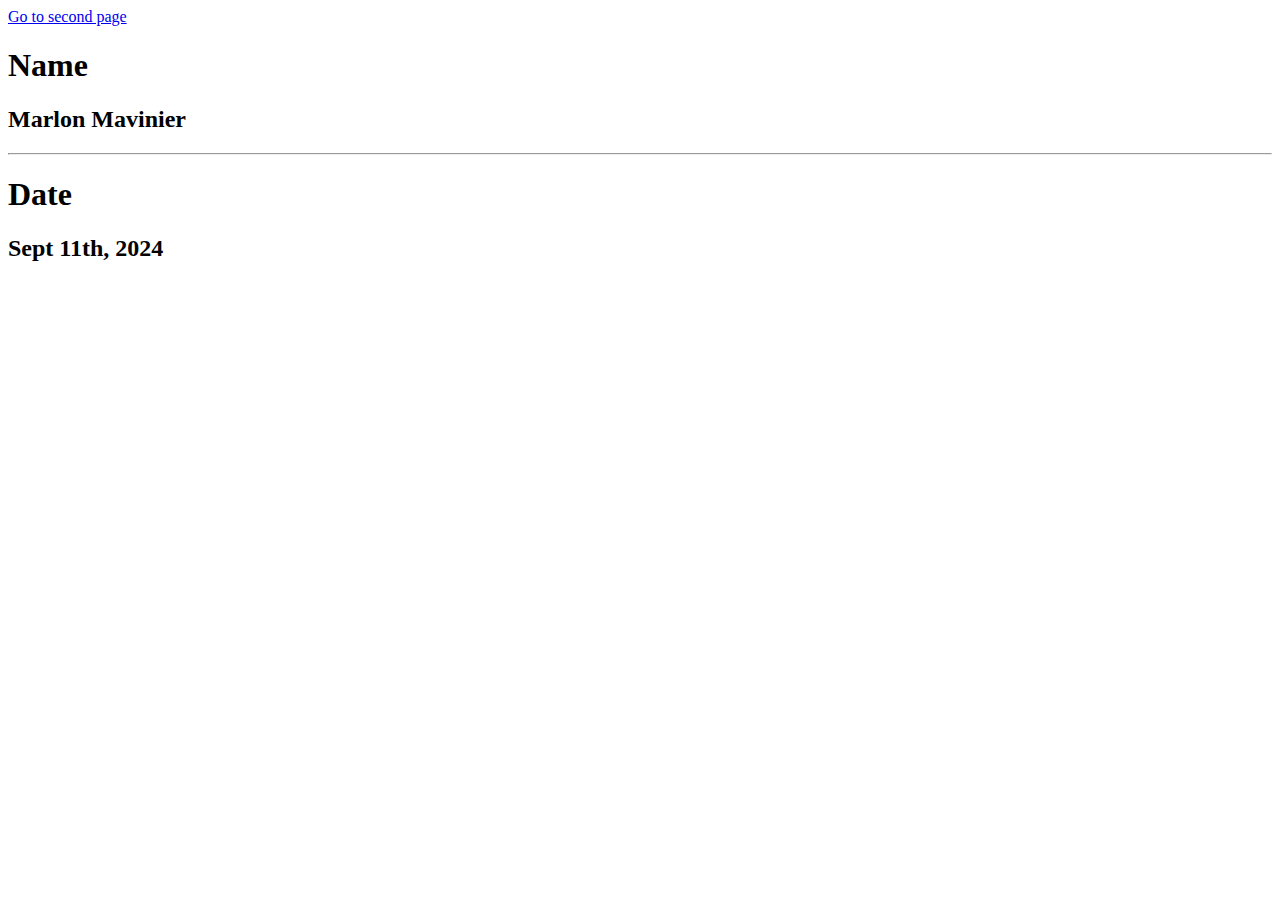
<file: fall-24/web-development/practice2/index.html>
<!DOCTYPE html>
<html lang="en">
<head>
  <meta charset="UTF-8">
  <!-- Marlon Mavinier -->
  <meta name="viewport" content="width=device-width, initial-scale=1.0">
  <title>Second Practice</title>
</head>
<body>
  <a href="second-page.html">Go to second page</a>
  <h1>Name</h1>
  <h2>Marlon Mavinier</h2>
  <hr />
  <h1>Date</h1>
  <h2>Sept 11th, 2024</h2>
</body>
</body>
</html>
</file>
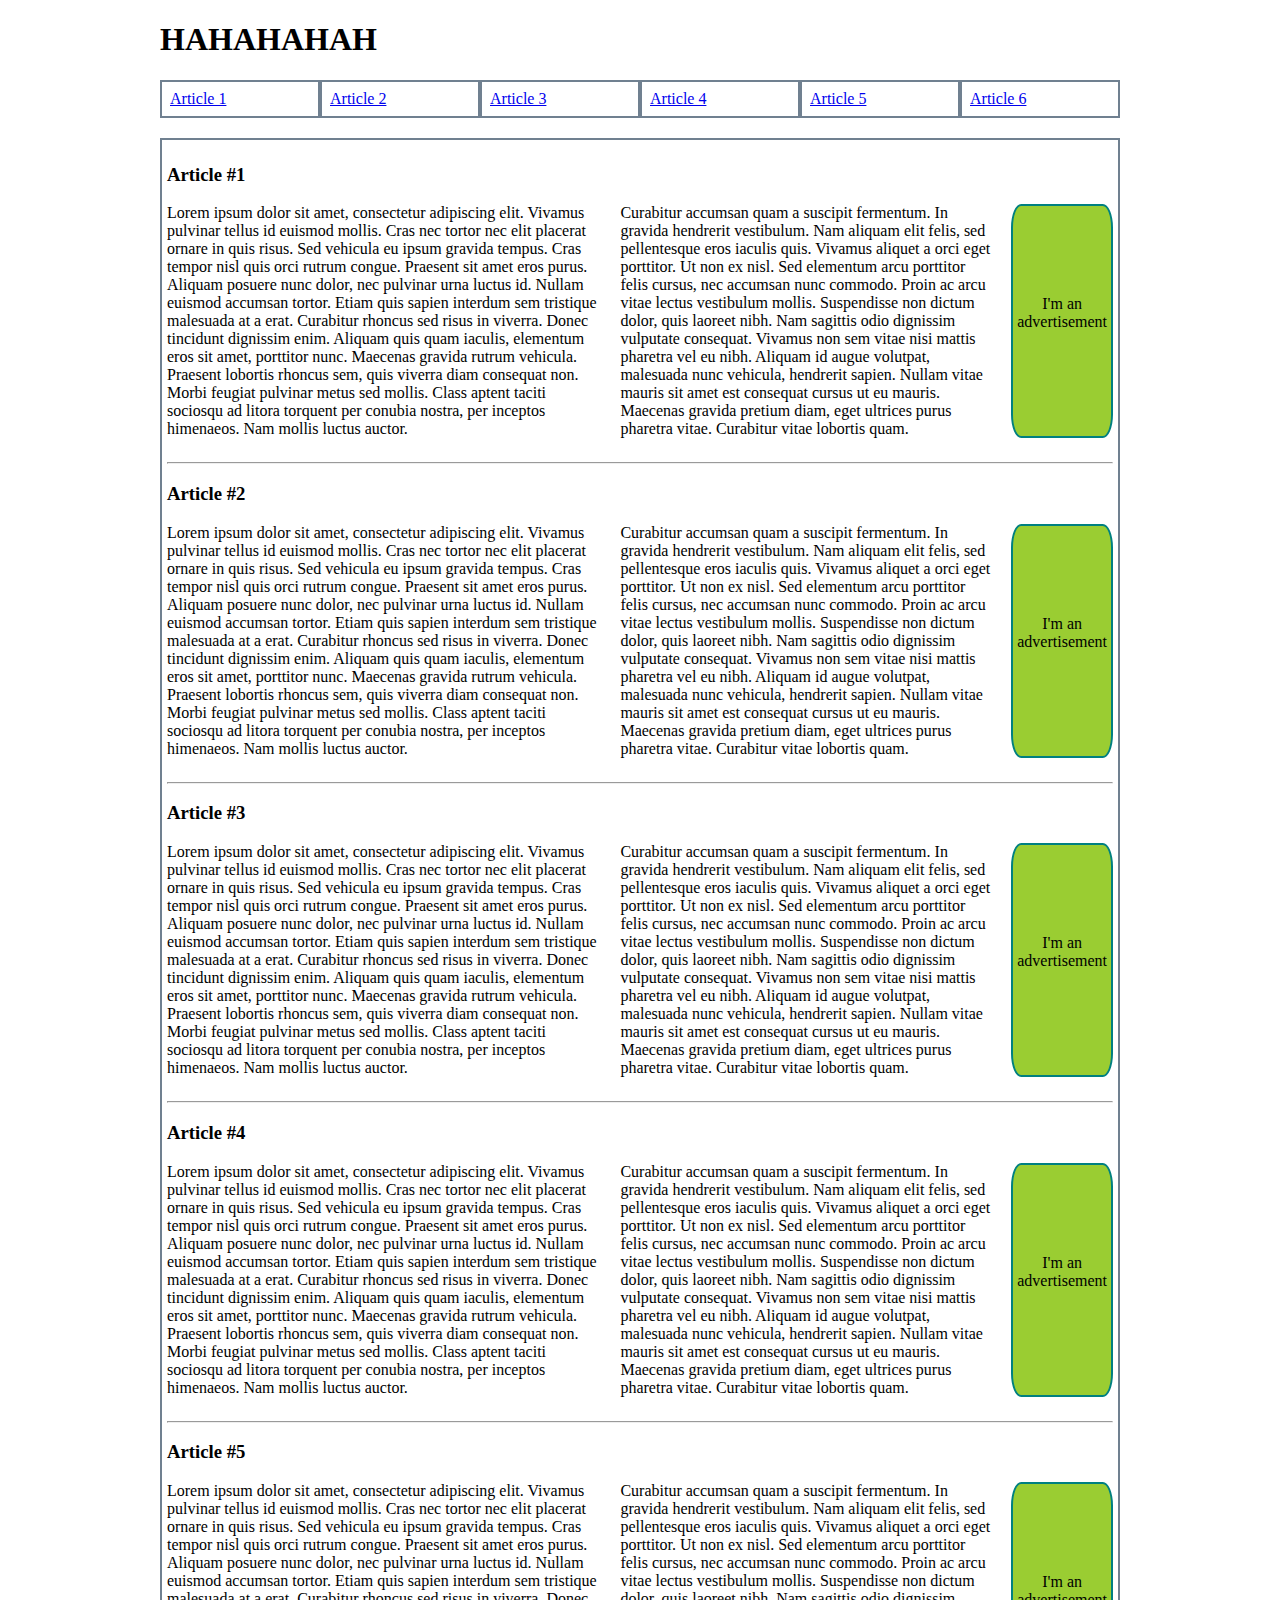
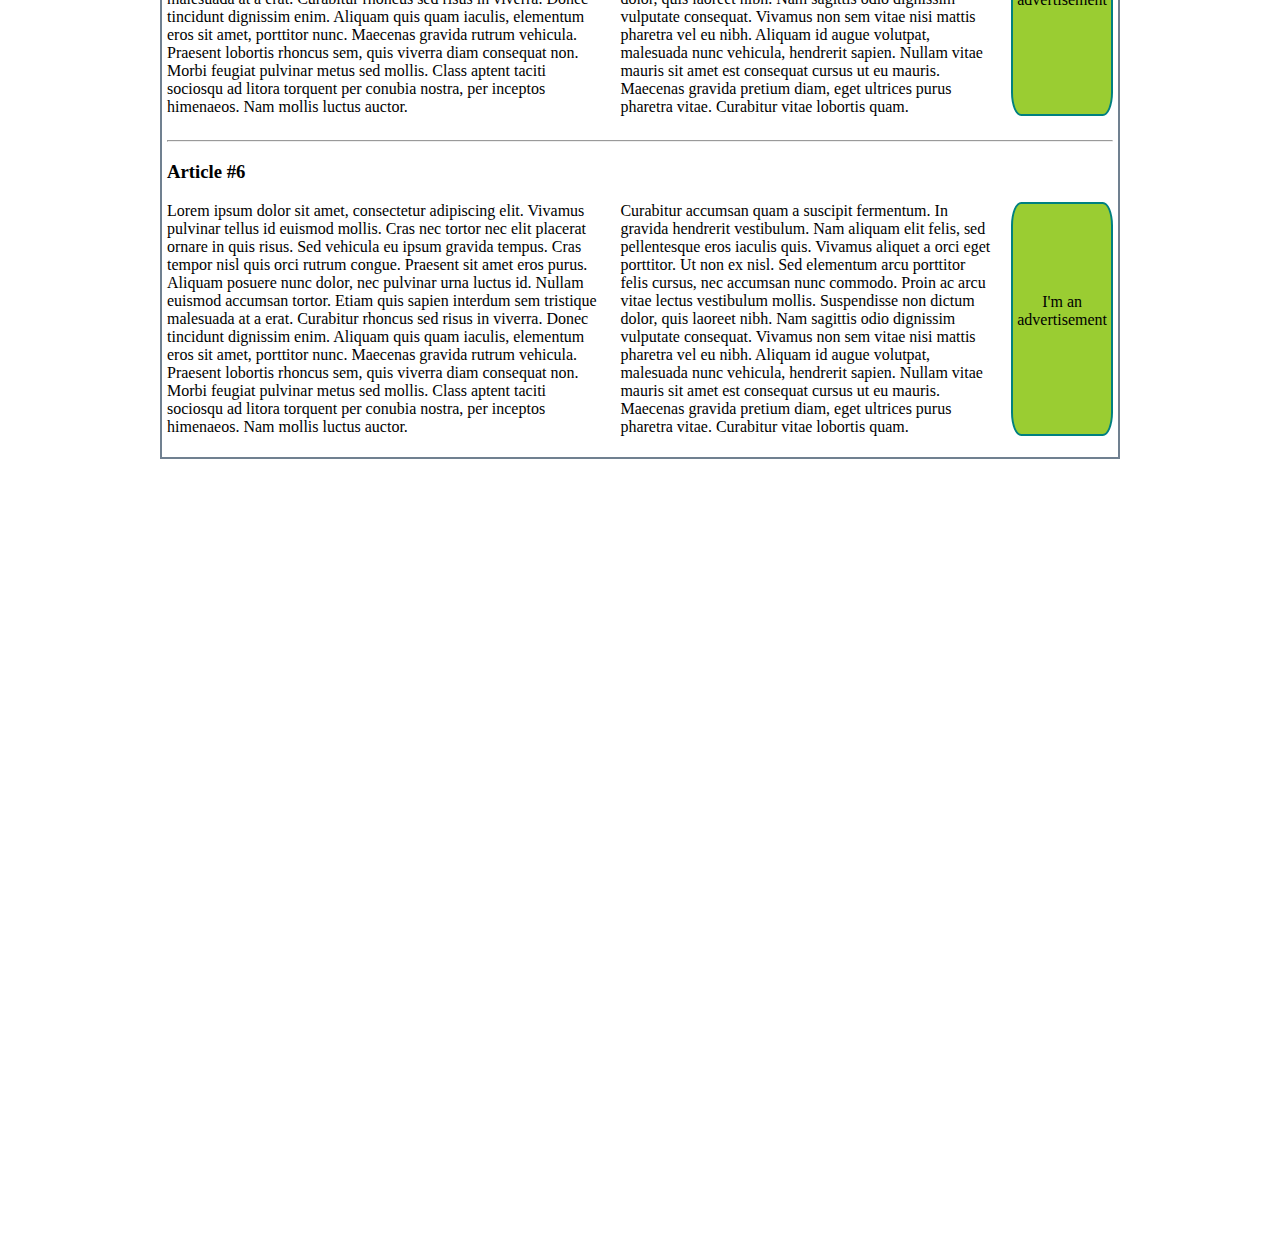
<file: fall-24/web-development/flex-template/flex-participation-template.html>
<!DOCTYPE html>
<html>

    <head>
        <meta charset="UTF-8" />
        <title>Marlon Mavinier - Flexbox Participation</title>
        <link rel="stylesheet" href="flex.css" />
    </head>

    <body>
        <header>
            <h1>HAHAHAHAH</h1>
            <nav class="flex-container">
                <div class="nav-item" onclick="location.href='#article-1';"><a href="#article-1">Article 1</a></div>
                <div class="nav-item" onclick="location.href='#article-2';" ><a href="#article-2">Article 2</a></div>
                <div class="nav-item" onclick="location.href='#article-3';" ><a href="#article-3">Article 3</a></div>
                <div class="nav-item" onclick="location.href='#article-4';" ><a href="#article-4">Article 4</a></div>
                <div class="nav-item" onclick="location.href='#article-5';" ><a href="#article-5">Article 5</a></div>
                <div class="nav-item" onclick="location.href='#article-6';" class="border" ><a href="#article-6">Article 6</a></div>
            </nav>
        </header>
        <main>
            <article id="article-1">
                <h3>Article #1</h3>
                <div class="content">
                    <p>
                        Lorem ipsum dolor sit amet, consectetur adipiscing elit. Vivamus pulvinar tellus id euismod
                        mollis. Cras nec tortor nec elit placerat ornare in quis risus. Sed vehicula eu ipsum gravida
                        tempus. Cras tempor nisl quis orci rutrum congue. Praesent sit amet eros purus. Aliquam posuere
                        nunc dolor, nec pulvinar urna luctus id. Nullam euismod accumsan tortor. Etiam quis sapien
                        interdum sem tristique malesuada at a erat. Curabitur rhoncus sed risus in viverra. Donec
                        tincidunt dignissim enim. Aliquam quis quam iaculis, elementum eros sit amet, porttitor nunc.
                        Maecenas gravida rutrum vehicula. Praesent lobortis rhoncus sem, quis viverra diam consequat
                        non. Morbi feugiat pulvinar metus sed mollis. Class aptent taciti sociosqu ad litora torquent
                        per conubia nostra, per inceptos himenaeos. Nam mollis luctus auctor.
                    </p>
                    <p>
                        Curabitur accumsan quam a suscipit fermentum. In gravida hendrerit vestibulum. Nam aliquam elit
                        felis, sed pellentesque eros iaculis quis. Vivamus aliquet a orci eget porttitor. Ut non ex
                        nisl. Sed elementum arcu porttitor felis cursus, nec accumsan nunc commodo. Proin ac arcu vitae
                        lectus vestibulum mollis. Suspendisse non dictum dolor, quis laoreet nibh. Nam sagittis odio
                        dignissim vulputate consequat. Vivamus non sem vitae nisi mattis pharetra vel eu nibh. Aliquam
                        id augue volutpat, malesuada nunc vehicula, hendrerit sapien. Nullam vitae mauris sit amet est
                        consequat cursus ut eu mauris. Maecenas gravida pretium diam, eget ultrices purus pharetra
                        vitae. Curabitur vitae lobortis quam.
                    </p>
                    <div class="ad">
                        <p>I'm an advertisement</p>
                    </div>
                </div>
                <hr />
            </article>
            <article id="article-2">
                <h3>Article #2</h3>
                <div class="content">
                    <p>
                        Lorem ipsum dolor sit amet, consectetur adipiscing elit. Vivamus pulvinar tellus id euismod
                        mollis. Cras nec tortor nec elit placerat ornare in quis risus. Sed vehicula eu ipsum gravida
                        tempus. Cras tempor nisl quis orci rutrum congue. Praesent sit amet eros purus. Aliquam posuere
                        nunc dolor, nec pulvinar urna luctus id. Nullam euismod accumsan tortor. Etiam quis sapien
                        interdum sem tristique malesuada at a erat. Curabitur rhoncus sed risus in viverra. Donec
                        tincidunt dignissim enim. Aliquam quis quam iaculis, elementum eros sit amet, porttitor nunc.
                        Maecenas gravida rutrum vehicula. Praesent lobortis rhoncus sem, quis viverra diam consequat
                        non. Morbi feugiat pulvinar metus sed mollis. Class aptent taciti sociosqu ad litora torquent
                        per conubia nostra, per inceptos himenaeos. Nam mollis luctus auctor.
                    </p>
                    <p>
                        Curabitur accumsan quam a suscipit fermentum. In gravida hendrerit vestibulum. Nam aliquam elit
                        felis, sed pellentesque eros iaculis quis. Vivamus aliquet a orci eget porttitor. Ut non ex
                        nisl. Sed elementum arcu porttitor felis cursus, nec accumsan nunc commodo. Proin ac arcu vitae
                        lectus vestibulum mollis. Suspendisse non dictum dolor, quis laoreet nibh. Nam sagittis odio
                        dignissim vulputate consequat. Vivamus non sem vitae nisi mattis pharetra vel eu nibh. Aliquam
                        id augue volutpat, malesuada nunc vehicula, hendrerit sapien. Nullam vitae mauris sit amet est
                        consequat cursus ut eu mauris. Maecenas gravida pretium diam, eget ultrices purus pharetra
                        vitae. Curabitur vitae lobortis quam.
                    </p>
                    <div class="ad">
                        <p>I'm an advertisement</p>
                    </div>
                </div>
                <hr />
            </article>
            <article id="article-3">
                <h3>Article #3</h3>
                <div class="content">
                    <p>
                        Lorem ipsum dolor sit amet, consectetur adipiscing elit. Vivamus pulvinar tellus id euismod
                        mollis. Cras nec tortor nec elit placerat ornare in quis risus. Sed vehicula eu ipsum gravida
                        tempus. Cras tempor nisl quis orci rutrum congue. Praesent sit amet eros purus. Aliquam posuere
                        nunc dolor, nec pulvinar urna luctus id. Nullam euismod accumsan tortor. Etiam quis sapien
                        interdum sem tristique malesuada at a erat. Curabitur rhoncus sed risus in viverra. Donec
                        tincidunt dignissim enim. Aliquam quis quam iaculis, elementum eros sit amet, porttitor nunc.
                        Maecenas gravida rutrum vehicula. Praesent lobortis rhoncus sem, quis viverra diam consequat
                        non. Morbi feugiat pulvinar metus sed mollis. Class aptent taciti sociosqu ad litora torquent
                        per conubia nostra, per inceptos himenaeos. Nam mollis luctus auctor.
                    </p>
                    <p>
                        Curabitur accumsan quam a suscipit fermentum. In gravida hendrerit vestibulum. Nam aliquam elit
                        felis, sed pellentesque eros iaculis quis. Vivamus aliquet a orci eget porttitor. Ut non ex
                        nisl. Sed elementum arcu porttitor felis cursus, nec accumsan nunc commodo. Proin ac arcu vitae
                        lectus vestibulum mollis. Suspendisse non dictum dolor, quis laoreet nibh. Nam sagittis odio
                        dignissim vulputate consequat. Vivamus non sem vitae nisi mattis pharetra vel eu nibh. Aliquam
                        id augue volutpat, malesuada nunc vehicula, hendrerit sapien. Nullam vitae mauris sit amet est
                        consequat cursus ut eu mauris. Maecenas gravida pretium diam, eget ultrices purus pharetra
                        vitae. Curabitur vitae lobortis quam.
                    </p>
                    <div class="ad">
                        <p>I'm an advertisement</p>
                    </div>
                </div>
                <hr />
            </article>
            <article id="article-4">
                <h3>Article #4</h3>
                <div class="content">
                    <p>
                        Lorem ipsum dolor sit amet, consectetur adipiscing elit. Vivamus pulvinar tellus id euismod
                        mollis. Cras nec tortor nec elit placerat ornare in quis risus. Sed vehicula eu ipsum gravida
                        tempus. Cras tempor nisl quis orci rutrum congue. Praesent sit amet eros purus. Aliquam posuere
                        nunc dolor, nec pulvinar urna luctus id. Nullam euismod accumsan tortor. Etiam quis sapien
                        interdum sem tristique malesuada at a erat. Curabitur rhoncus sed risus in viverra. Donec
                        tincidunt dignissim enim. Aliquam quis quam iaculis, elementum eros sit amet, porttitor nunc.
                        Maecenas gravida rutrum vehicula. Praesent lobortis rhoncus sem, quis viverra diam consequat
                        non. Morbi feugiat pulvinar metus sed mollis. Class aptent taciti sociosqu ad litora torquent
                        per conubia nostra, per inceptos himenaeos. Nam mollis luctus auctor.
                    </p>
                    <p>
                        Curabitur accumsan quam a suscipit fermentum. In gravida hendrerit vestibulum. Nam aliquam elit
                        felis, sed pellentesque eros iaculis quis. Vivamus aliquet a orci eget porttitor. Ut non ex
                        nisl. Sed elementum arcu porttitor felis cursus, nec accumsan nunc commodo. Proin ac arcu vitae
                        lectus vestibulum mollis. Suspendisse non dictum dolor, quis laoreet nibh. Nam sagittis odio
                        dignissim vulputate consequat. Vivamus non sem vitae nisi mattis pharetra vel eu nibh. Aliquam
                        id augue volutpat, malesuada nunc vehicula, hendrerit sapien. Nullam vitae mauris sit amet est
                        consequat cursus ut eu mauris. Maecenas gravida pretium diam, eget ultrices purus pharetra
                        vitae. Curabitur vitae lobortis quam.
                    </p>
                    <div class="ad">
                        <p>I'm an advertisement</p>
                    </div>
                </div>
                <hr />
            </article>
            <article id="article-5">
                <h3>Article #5</h3>
                <div class="content">
                    <p>
                        Lorem ipsum dolor sit amet, consectetur adipiscing elit. Vivamus pulvinar tellus id euismod
                        mollis. Cras nec tortor nec elit placerat ornare in quis risus. Sed vehicula eu ipsum gravida
                        tempus. Cras tempor nisl quis orci rutrum congue. Praesent sit amet eros purus. Aliquam posuere
                        nunc dolor, nec pulvinar urna luctus id. Nullam euismod accumsan tortor. Etiam quis sapien
                        interdum sem tristique malesuada at a erat. Curabitur rhoncus sed risus in viverra. Donec
                        tincidunt dignissim enim. Aliquam quis quam iaculis, elementum eros sit amet, porttitor nunc.
                        Maecenas gravida rutrum vehicula. Praesent lobortis rhoncus sem, quis viverra diam consequat
                        non. Morbi feugiat pulvinar metus sed mollis. Class aptent taciti sociosqu ad litora torquent
                        per conubia nostra, per inceptos himenaeos. Nam mollis luctus auctor.
                    </p>
                    <p>
                        Curabitur accumsan quam a suscipit fermentum. In gravida hendrerit vestibulum. Nam aliquam elit
                        felis, sed pellentesque eros iaculis quis. Vivamus aliquet a orci eget porttitor. Ut non ex
                        nisl. Sed elementum arcu porttitor felis cursus, nec accumsan nunc commodo. Proin ac arcu vitae
                        lectus vestibulum mollis. Suspendisse non dictum dolor, quis laoreet nibh. Nam sagittis odio
                        dignissim vulputate consequat. Vivamus non sem vitae nisi mattis pharetra vel eu nibh. Aliquam
                        id augue volutpat, malesuada nunc vehicula, hendrerit sapien. Nullam vitae mauris sit amet est
                        consequat cursus ut eu mauris. Maecenas gravida pretium diam, eget ultrices purus pharetra
                        vitae. Curabitur vitae lobortis quam.
                    </p>
                    <div class="ad">
                        <p>I'm an advertisement</p>
                    </div>
                </div>
                <hr />
            </article>
            <article id="article-6">
                <h3>Article #6</h3>
                <div class="content">
                    <p>
                        Lorem ipsum dolor sit amet, consectetur adipiscing elit. Vivamus pulvinar tellus id euismod
                        mollis. Cras nec tortor nec elit placerat ornare in quis risus. Sed vehicula eu ipsum gravida
                        tempus. Cras tempor nisl quis orci rutrum congue. Praesent sit amet eros purus. Aliquam posuere
                        nunc dolor, nec pulvinar urna luctus id. Nullam euismod accumsan tortor. Etiam quis sapien
                        interdum sem tristique malesuada at a erat. Curabitur rhoncus sed risus in viverra. Donec
                        tincidunt dignissim enim. Aliquam quis quam iaculis, elementum eros sit amet, porttitor nunc.
                        Maecenas gravida rutrum vehicula. Praesent lobortis rhoncus sem, quis viverra diam consequat
                        non. Morbi feugiat pulvinar metus sed mollis. Class aptent taciti sociosqu ad litora torquent
                        per conubia nostra, per inceptos himenaeos. Nam mollis luctus auctor.
                    </p>
                    <p>
                        Curabitur accumsan quam a suscipit fermentum. In gravida hendrerit vestibulum. Nam aliquam elit
                        felis, sed pellentesque eros iaculis quis. Vivamus aliquet a orci eget porttitor. Ut non ex
                        nisl. Sed elementum arcu porttitor felis cursus, nec accumsan nunc commodo. Proin ac arcu vitae
                        lectus vestibulum mollis. Suspendisse non dictum dolor, quis laoreet nibh. Nam sagittis odio
                        dignissim vulputate consequat. Vivamus non sem vitae nisi mattis pharetra vel eu nibh. Aliquam
                        id augue volutpat, malesuada nunc vehicula, hendrerit sapien. Nullam vitae mauris sit amet est
                        consequat cursus ut eu mauris. Maecenas gravida pretium diam, eget ultrices purus pharetra
                        vitae. Curabitur vitae lobortis quam.
                    </p>
                    <div class="ad">
                        <p>I'm an advertisement</p>
                    </div>
                </div>
            </article>
        </main>
    </body>

</html>
</file>
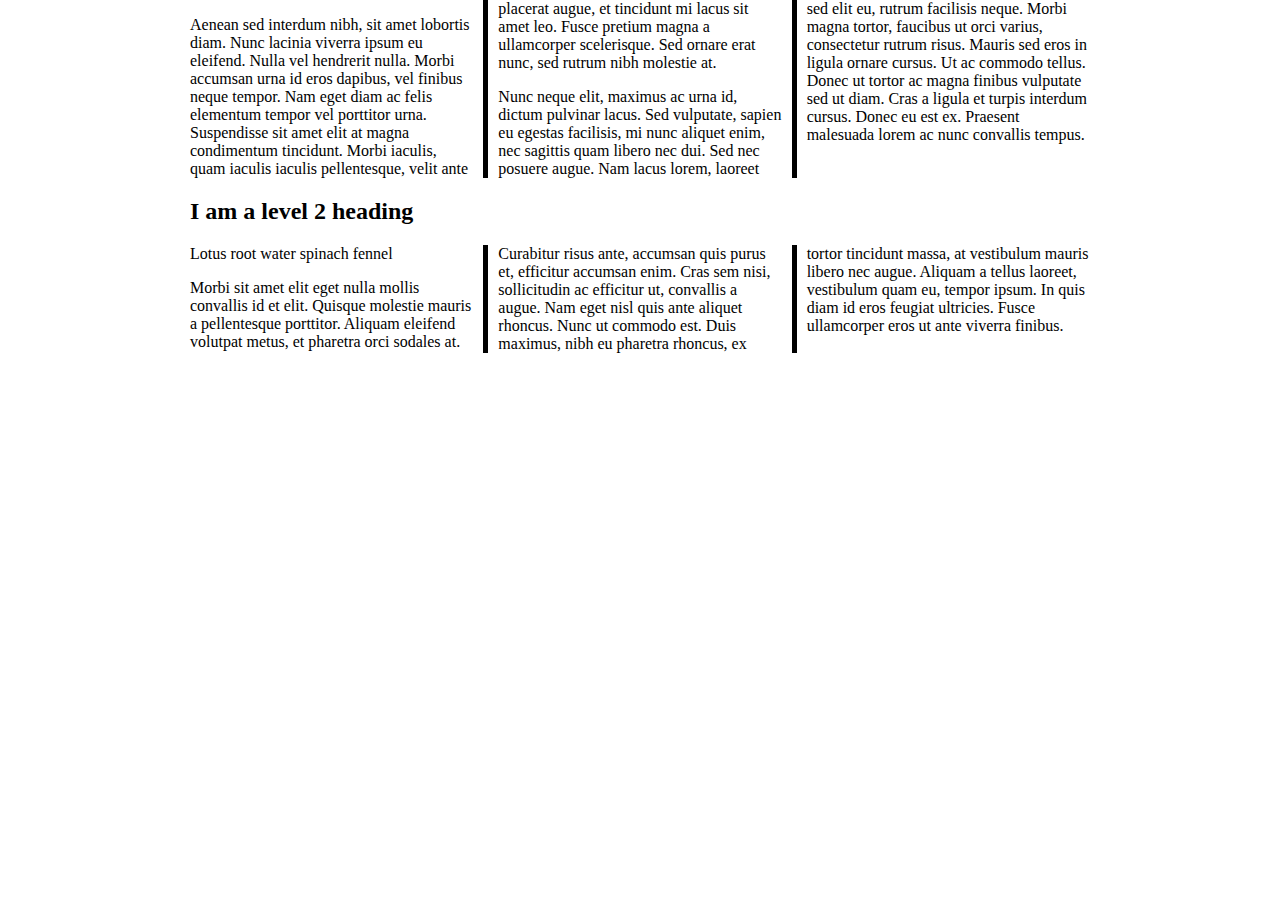
<file: fall-24/web-development/multicol-template/multicol-template.html>
<!DOCTYPE html>
<html>

    <head>
        <meta charset="UTF-8" />
        <title>Participation #6</title>
        <link rel="stylesheet" href="multicol-template.css" />
    </head>

    <body>
        <div class="container">
            <p>
                Aenean sed interdum nibh, sit amet lobortis diam. Nunc lacinia viverra ipsum eu eleifend. Nulla vel
                hendrerit nulla. Morbi accumsan urna id eros dapibus, vel finibus neque tempor. Nam eget diam ac felis
                elementum tempor vel porttitor urna. Suspendisse sit amet elit at magna condimentum tincidunt. Morbi
                iaculis, quam iaculis iaculis pellentesque, velit ante placerat augue, et tincidunt mi lacus sit amet
                leo. Fusce pretium magna a ullamcorper scelerisque. Sed ornare erat nunc, sed rutrum nibh molestie at.
            </p>

            <p>
                Nunc neque elit, maximus ac urna id, dictum pulvinar lacus. Sed vulputate, sapien eu egestas facilisis,
                mi nunc aliquet enim, nec sagittis quam libero nec dui. Sed nec posuere augue. Nam lacus lorem, laoreet
                sed elit eu, rutrum facilisis neque. Morbi magna tortor, faucibus ut orci varius, consectetur rutrum
                risus. Mauris sed eros in ligula ornare cursus. Ut ac commodo tellus. Donec ut tortor ac magna finibus
                vulputate sed ut diam. Cras a ligula et turpis interdum cursus. Donec eu est ex. Praesent malesuada
                lorem ac nunc convallis tempus.
            </p>
            <div class="box">
                <h2>I am a level 2 heading</h2>
                <div class="subhead">Lotus root water spinach fennel</div>
            </div>
            <p>
                Morbi sit amet elit eget nulla mollis convallis id et elit. Quisque molestie mauris a pellentesque
                porttitor. Aliquam eleifend volutpat metus, et pharetra orci sodales at. Curabitur risus ante, accumsan
                quis purus et, efficitur accumsan enim. Cras sem nisi, sollicitudin ac efficitur ut, convallis a augue.
                Nam eget nisl quis ante aliquet rhoncus. Nunc ut commodo est. Duis maximus, nibh eu pharetra rhoncus, ex
                tortor tincidunt massa, at vestibulum mauris libero nec augue. Aliquam a tellus laoreet, vestibulum quam
                eu, tempor ipsum. In quis diam id eros feugiat ultricies. Fusce ullamcorper eros ut ante viverra
                finibus.
            </p>
        </div>
    </body>

</html>
</file>
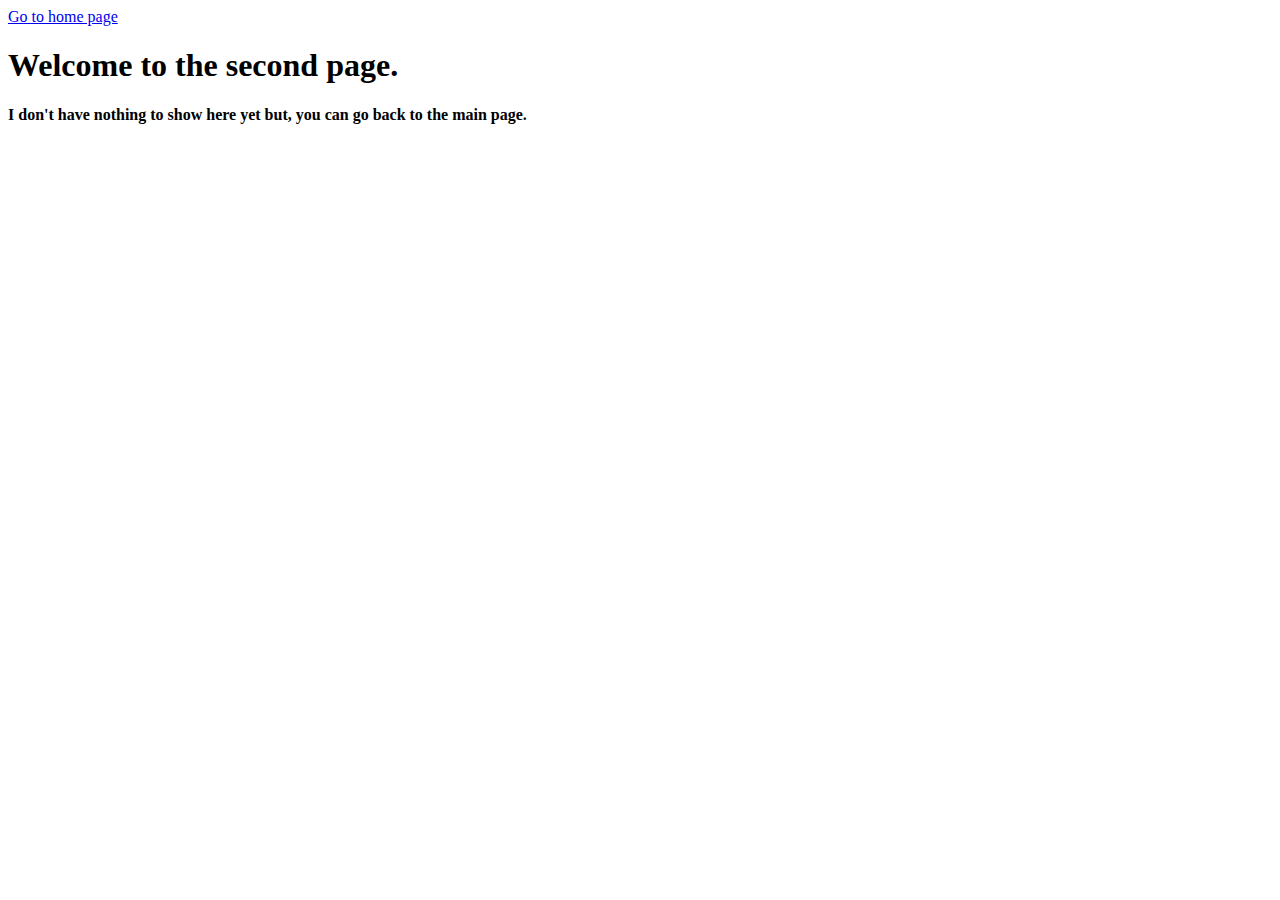
<file: fall-24/web-development/practice2/second-page.html>
<!DOCTYPE html>
<html lang="en">
<head>
  <meta charset="UTF-8">
  <meta name="viewport" content="width=device-width, initial-scale=1.0">
  <title>Document</title>
</head>
<body>
  <a href="index.html">Go to home page</a>
  <h1>Welcome to the second page.</h1>
  <h4> I don't have nothing to show here yet but, you can go back to the main page.</h4>
</body>
</html>
</file>
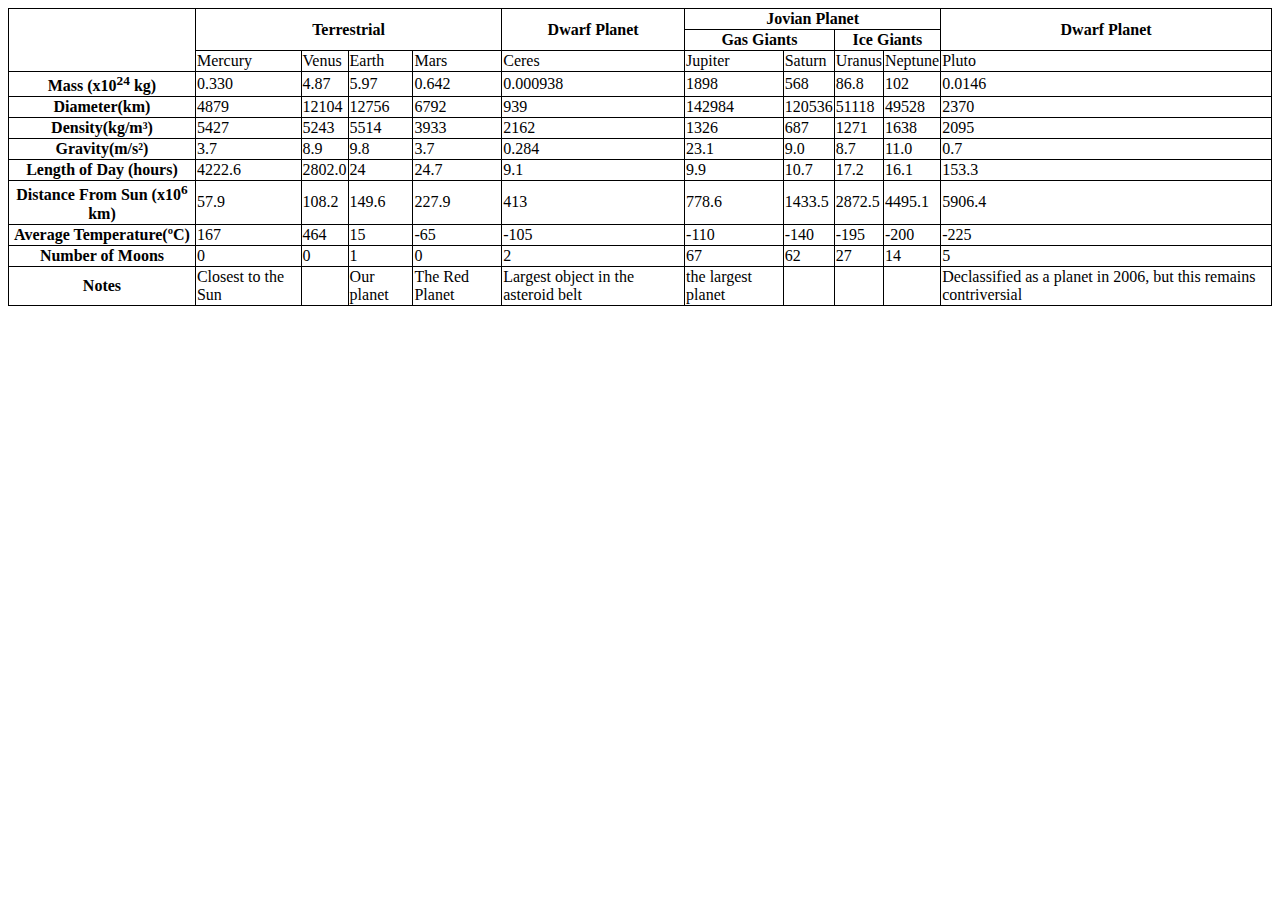
<file: fall-24/web-development/week-3/practice3.html>
<!DOCTYPE html>
<html lang="en">
<head>
  <meta charset="UTF-8">
  <meta name="viewport" content="width=device-width, initial-scale=1.0">
  <!-- Marlon Mavinier -->
  <!-- September 16, 2024 -->
  <title>Planet table practice</title>
  <style>
    table {
      border: 1px solid black;
      border-collapse: collapse;
    }
    td, th {
      border: 1px solid black;
    }
    tbody > tr:hover {
      background-color: darkgray;
    }
  </style>
</head>
<body>
  <table>
    <thead>
      <tr>
        <th rowspan="3"></th>
        <th colspan="4" rowspan="2">Terrestrial</th>
        <th rowspan="2">Dwarf Planet</th>
        <th colspan="4">Jovian Planet</th>
        <th rowspan="2">Dwarf Planet</th>
      </tr>
      <tr>
        <th colspan="2">Gas Giants</th>
        <th colspan="2">Ice Giants</th>
      </tr>
      <tr>
        <td>Mercury</td>
        <td>Venus</td>
        <td>Earth</td>
        <td>Mars</td>
        <td>Ceres</td>
        <td>Jupiter</td>
        <td>Saturn</td>
        <td>Uranus</td>
        <td>Neptune</td>
        <td>Pluto</td>
      </tr>
    </thead>
    <tbody>
      <tr>
        <th>Mass (x10<sup>24</sup> kg)</th>
        <td>0.330</td>
        <td>4.87</td>
        <td>5.97</td>
        <td>0.642</td>
        <td>0.000938</td>
        <td>1898</td>
        <td>568</td>
        <td>86.8</td>
        <td>102</td>
        <td>0.0146</td>
    </tr>
      <tr>
        <th>Diameter(km)</th>
        <td>4879</td>
        <td>12104</td>
        <td>12756</td>
        <td>6792</td>
        <td>939</td>
        <td>142984</td>
        <td>120536</td>
        <td>51118</td>
        <td>49528</td>
        <td>2370</td>
      </tr>
      <tr>
        <th>Density(kg/m³)</th>
        <td>5427</td>
        <td>5243</td>
        <td>5514</td>
        <td>3933</td>
        <td>2162</td>
        <td>1326</td>
        <td>687</td>
        <td>1271</td>
        <td>1638</td>
        <td>2095</td>
      </tr>
      <tr>
        <th>Gravity(m/s²)</th>
        <td>3.7</td>
        <td>8.9</td>
        <td>9.8</td>
        <td>3.7</td>
        <td>0.284</td>
        <td>23.1</td>
        <td>9.0</td>
        <td>8.7</td>
        <td>11.0</td>
        <td>0.7</td>
      </tr>
      <tr>
        <th>Length of Day (hours)</th>
        <td>4222.6</td>
        <td>2802.0</td>
        <td>24</td>
        <td>24.7</td>
        <td>9.1</td>
        <td>9.9</td>
        <td>10.7</td>
        <td>17.2</td>
        <td>16.1</td>
        <td>153.3</td>
      </tr>
      <tr>
        <th>Distance From Sun (x10<sup>6</sup> km)</th>
        <td>57.9</td>
        <td>108.2</td>
        <td>149.6</td>
        <td>227.9</td>
        <td>413</td>
        <td>778.6</td>
        <td>1433.5</td>
        <td>2872.5</td>
        <td>4495.1</td>
        <td>5906.4</td>
      </tr>
      <tr>
        <th>Average Temperature(ºC)</th>
        <td>167</td>
        <td>464</td>
        <td>15</td>
        <td>-65</td>
        <td>-105</td>
        <td>-110</td>
        <td>-140</td>
        <td>-195</td>
        <td>-200</td>
        <td>-225</td>
      </tr>
      <tr>
        <th>Number of Moons</th>
        <td>0</td>
        <td>0</td>
        <td>1</td>
        <td>0</td>
        <td>2</td>
        <td>67</td>
        <td>62</td>
        <td>27</td>
        <td>14</td>
        <td>5</td>
      </tr>
      <tr>
        <th>Notes</th>
        <td>Closest to the Sun</td>
        <td></td>
        <td>Our planet</td>
        <td>The Red Planet</td>
        <td>Largest object in the asteroid belt</td>
        <td>the largest planet</td>
        <td></td>
        <td></td>
        <td></td>
        <td>Declassified as a planet in 2006, but this remains contriversial</td>
      </tr>
    </tbody>
  </table>
</body>
</html>
</file>
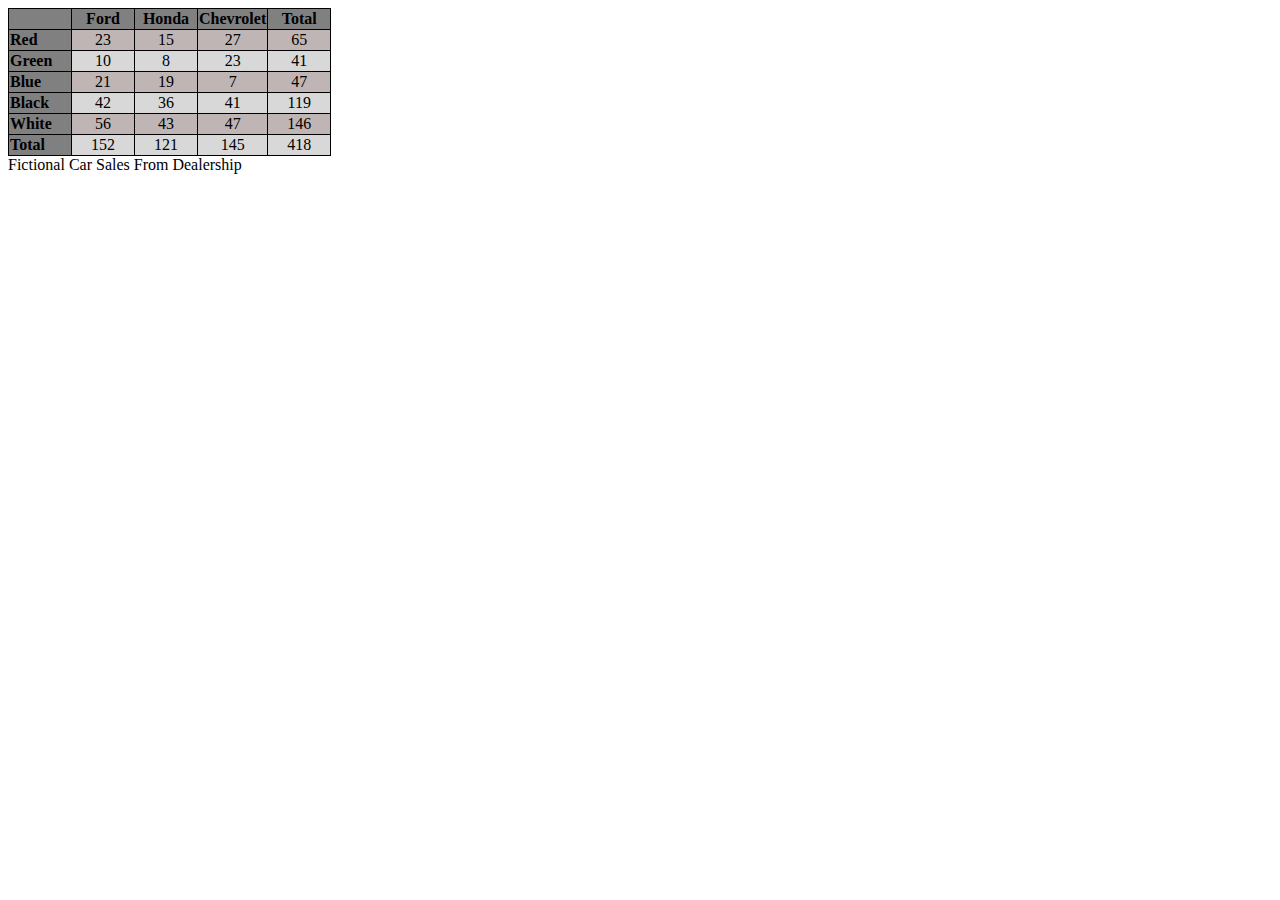
<file: fall-24/web-development/week-5/sales-data.html>
<!DOCTYPE html>
<html lang="en">
  <head>
    <meta charset="utf-8" />
    <title>Table</title>
    <link rel="stylesheet" href="style.css" />
  </head>

  <body>
    <table>
      <caption>
        Fictional Car Sales From Dealership
      </caption>
      <thead>
        <tr>
          <td>&nbsp;</td>
          <th>Ford</td>
          <th>Honda</td>
          <th>Chevrolet</td>
          <th>Total</td>
        </tr>
      </thead>
      
      <tbody>
        <tr>
          <th>Red</td>
          <td>23</td>
          <td>15</td>
          <td>27</td>
          <td>65</td>
        </tr>
        <tr>
          <th>Green</td>
          <td>10</td>
          <td>8</td>
          <td>23</td>
          <td>41</td>
        </tr>
        <tr>
          <th>Blue</td>
          <td>21</td>
          <td>19</td>
          <td>7</td>
          <td>47</td>
        </tr>
        <tr>
          <th>Black</td>
          <td>42</td>
          <td>36</td>
          <td>41</td>
          <td>119</td>
        </tr>
        <tr>
          <th>White</td>
          <td>56</td>
          <td>43</td>
          <td>47</td>
          <td>146</td>  
        </tr>
        <tr>
          <th>Total</td>
          <td>152</td>
          <td>121</td>
          <td>145</td>
          <td>418</td>
        </tr>
      </tbody>
    </table>
  </body>
</html>
</file>
<file: fall-24/web-development/flex-template/flex.css>
/* Your CSS here */

.flex-container { 
    display: flex;
    flex-wrap: wrap;
    margin-bottom: 20px;
    border-collapse: collapse;
    border-color: red;
}

nav div:hover{
    background-color: aqua;
}

nav div:nth-of-type(even){
    flex:1;
    cursor: pointer;
}

nav div:nth-of-type(odd){
    flex:1;
    cursor: pointer;
}

/* /Your CSS */

body {
    width: 75%;
    max-width: 1200px;
    margin: 0 auto 800px auto;
}

main {
    border: 2px solid slategrey;
    padding: 5px;
}

.content {
    display: flex;
}

nav .nav-item {
    border: 2px solid slategrey;
    padding: 0.5rem;
}

article .ad {
    display: flex;
    align-items: center;
    border: 2px solid teal;
    border-radius: 10%;
    margin-bottom: 16px;
    background: yellowgreen;
}

article .ad p {
    text-align: center;
    padding: 0 0.25rem;
}

article p {
    padding-right: 1rem;
    margin-top: 0;
}
</file>
<file: fall-24/web-development/multicol-template/multicol-template.css>
body {
    max-width: 900px;
    margin: 0 auto;
}

.container {
    column-width: 250px;
    column-rule: 5px solid black;
    column-gap: 25px;
}

h2 {
    column-span: all;
}
</file>
<file: fall-24/web-development/week-5/style.css>
table {
  border: 1px solid black;
  border-collapse: collapse;
}

thead tr, tbody th {
  background-color: gray;
}

td, th {
  border: 1px solid black;
  width: 60px;
}

tbody tr:hover {
  background-color: beige;
}

tbody th {
  text-align: left;
}

tbody td {
  text-align: center;
}

caption {
  caption-side: bottom;
  text-align: left;
}

tbody tr:nth-child(even) {
  background-color: rgb(216, 216, 216);
}

tbody tr:nth-child(odd) {
  background-color: rgb(192, 181, 181);
}
</file>
